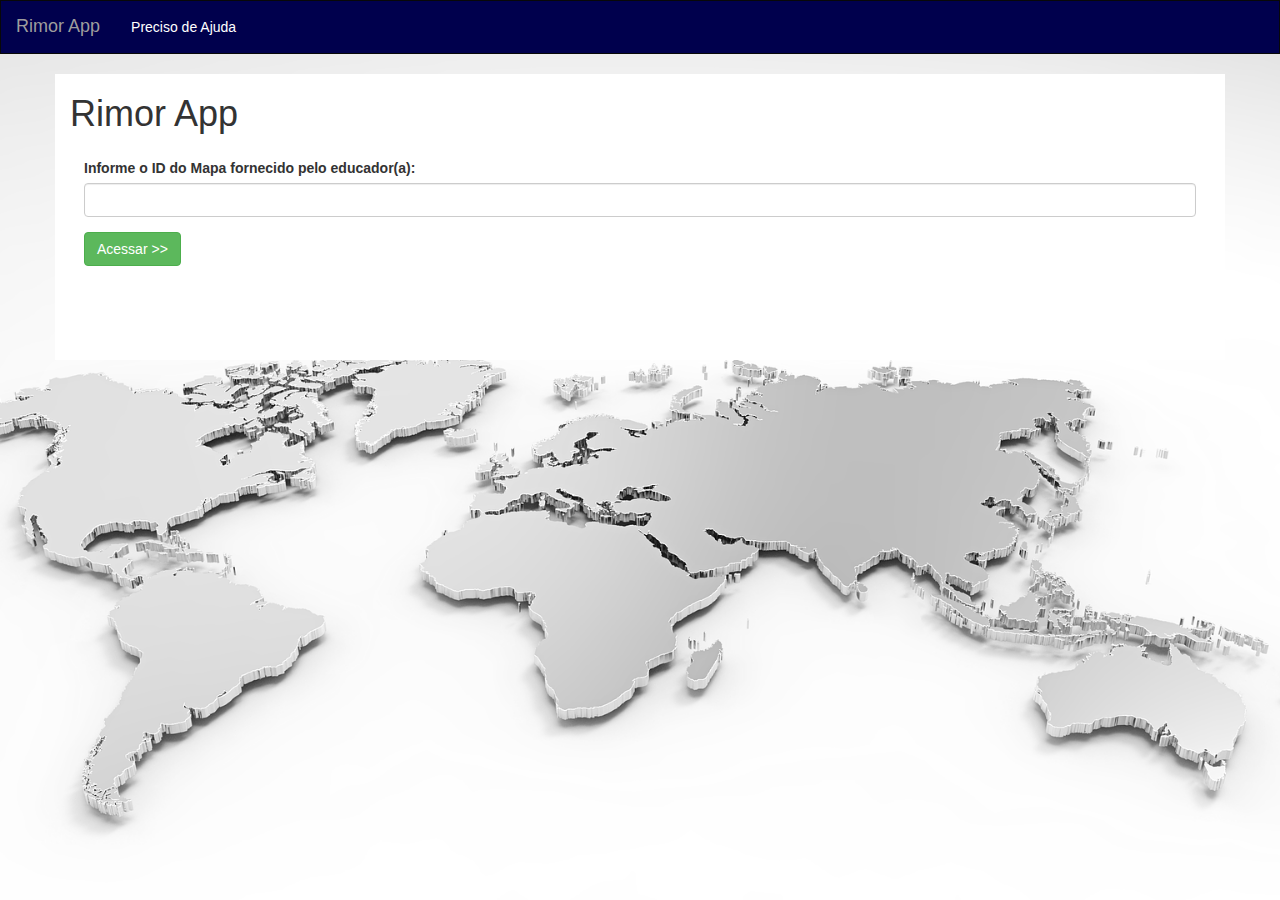
<file: src/frontend/jogador/index.html>
<!DOCTYPE html>
<html lang="pt-br">
	<head>
		<meta charset="utf-8" />
		<meta http-equiv="cache-control" content="no-cache" />
		<meta name="viewport" content="width=device-width, initial-scale=1, shrink-to-fit=no">
		<meta name="description" content="">
		<meta name="author" content="Fábio N. N. D.">
		<!-- Bootstrap e JQuery
		<link rel="stylesheet" href="../css/bootstrap.min.css">
		<script src="../js/jquery.min.js"></script>
		<script src="../js/bootstrap.min.js"></script>
		
		-->
		<link rel="stylesheet" href="https://maxcdn.bootstrapcdn.com/bootstrap/3.3.7/css/bootstrap.min.css">
		<script src="https://ajax.googleapis.com/ajax/libs/jquery/3.3.1/jquery.min.js"></script>
		<script src="https://maxcdn.bootstrapcdn.com/bootstrap/3.3.7/js/bootstrap.min.js"></script>
		<!-- Scripts e Estilos locais -->
		<link rel="stylesheet" href="../estilo/global.css" />
		<link rel="stylesheet" href="estilos/index.css" />
		<script src="../scriptsComuns/config.js"></script>
		<script src="../scriptsComuns/utilidades.js"></script>
        <script src="../scriptsComuns/Usuario.js"></script>
        <script src="../scriptsComuns/Jogador.js"></script>
        <script src="../scriptsComuns/Mapa.js"></script>
		<script src="scripts/index.js"></script>

		<title>Rimor App</title>
	</head>
	<body class="">
		<nav class="navbar navbar-inverse" style="background-color: #00004d;">
			<div class="container-fluid">
				<div class="navbar-header">
					<button type="button" class="navbar-toggle" data-toggle="collapse" data-target="#barra_nav_menu" style="background-color: #00004d;">
						<span class="icon-bar"></span>
						<span class="icon-bar"></span>
						<span class="icon-bar"></span>                        
					</button>
					<span class="navbar-brand">Rimor App</span>
				</div>
				<div class="collapse navbar-collapse" id="barra_nav_menu">
					<ul class="nav navbar-nav navbar">
						<li class="active"><a href="../ajuda/jogador.html" target="_blank" style="background-color: #00004D;" class="opcoes_menu">Preciso de Ajuda</a></li>
					</ul>
	
					<ul class="nav navbar-nav navbar-right">
						<li><a href="#" id="link_sair_menu">Sair</a></li>
					</ul>
				
				</div>
			</div>	
		</nav>
		
		<div class="container estilo1">
			<h1>Rimor App</h1>
			<form action="" id="frm_acesso_mapa">
                <div class="form-group">
                  <label for="frm_mapa">Informe o ID do Mapa fornecido pelo educador(a):</label>
                  <input type="text" class="form-control" id="frm_mapa" pattern="" title="Digite o Id do mapa" required maxlength="100" />
                </div>
                <button type="button" class="btn btn-success" id="btn_checar_mapa">Acessar &gt;&gt;</button>
			</form><br /><br />
			
            <form action="" id="frm_login_jogador">
                <div class="form-group">
                  <label for="frm_nome">Informe um apelido (Apenas letras e números):</label>
                  <input type="text" class="form-control" id="frm_nome" pattern="[A-z0-9]{1,20}" title="" required maxlength="30" />
                </div>
				<button type="button" class="btn btn-success" id="btn_checar_nome">Registrar &gt;&gt;</button>
				<button type="button" class="btn btn-link" id="link_sair">Sair</button>
            </form><br /><br />
            <div id="div_msg_usuario" style="display:none;">
                <p>Olá <span id="#span_nome"></span>, este é o seu <i>Rimor App</i>, seu explorardor de Mapas de lugares extaordinários.</p>
                <p>Em alguns instantes, lhe será aberto o mapa com lugares incríveis para você conhecer.</p>
                <br />

                    <h4>Instruções de jogo</h4>
                    <p>Na tela do painel são mostrados o mapa e acima dele um enigma.</p>
                    <p>A solução do enigma sempre refere-se a um lugar no mapa.</p>
                    <p>Marque o lugar do mapa indicado pela solução do enigma e depois cheque seu palpite.</p>
                    <p>Se acertar, lhe será mostrado o próximo enigma.</p>
                    <p>O primeiro jogador(a) que achar todos os lugares vence a partida.</p>
                    <p>Quando o eduacador(a) liberar o mapa, clique no botão que aparecerá abaixo para começar a jogar.</p>
                <button type="button" class="btn btn-success" id="btn_painel" style="display:none;">Ir para o meu painel.</button>
            </div>

			
        </div>
        

		
		<!-- Modal -->
		<div class="modal fade" id="modal_msg" role="dialog">
			<div class="modal-dialog">
				<!-- Conteúdo-->
				<div class="modal-content">
					<div class="modal-header">
						<button type="button" class="close" data-dismiss="modal">×</button>
						<h4 class="modal-title">Atenção</h4>
					</div>
					<div class="modal-body">
						<p id="msg_usuario"></p>
					</div>
					<div class="modal-footer">
						<button type="button" class="btn btn-default" data-dismiss="modal">OK</button>
					</div>
				</div>
			</div>
		</div>
	</body>
</html>
</file>
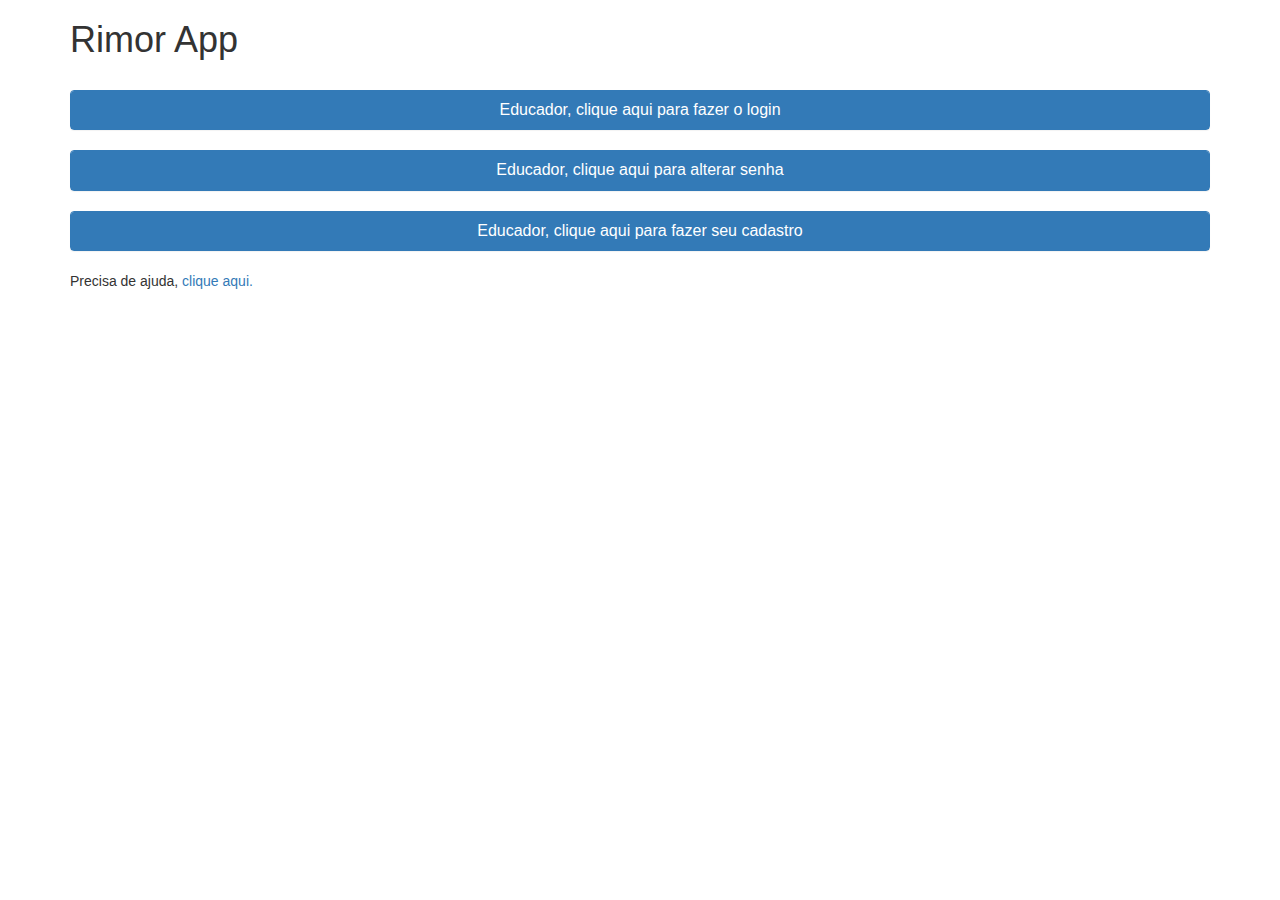
<file: src/frontend/professor/index.html>
﻿<!DOCTYPE html>
<html lang="pt-br">
	<head>
		<meta charset="utf-8" />
		<meta http-equiv="cache-control" content="no-cache" />
		<meta name="viewport" content="width=device-width, initial-scale=1, shrink-to-fit=no">
		<meta name="description" content="">
		<meta name="author" content="Fábio N. N. D.">
		<!-- Bootstrap e JQuery
		<link rel="stylesheet" href="../css/bootstrap.min.css">
		<script src="../js/jquery.min.js"></script>
		<script src="../js/bootstrap.min.js"></script>
		
		-->
		<link rel="stylesheet" href="https://maxcdn.bootstrapcdn.com/bootstrap/3.3.7/css/bootstrap.min.css">
		<script src="https://ajax.googleapis.com/ajax/libs/jquery/3.3.1/jquery.min.js"></script>
		<script src="https://maxcdn.bootstrapcdn.com/bootstrap/3.3.7/js/bootstrap.min.js"></script>
		<!-- Scripts e Estilos locais -->
		<link rel="stylesheet" href="estilo/index.css">
		<script src="../scriptsComuns/config.js"></script>
		<script src="../scriptsComuns/utilidades.js"></script>
		<script src="../scriptsComuns/Usuario.js"></script>
        <script src="../scriptsComuns/Educador.js"></script>
		<script src="script/index.js"></script>

		<title>Rimor App</title>
	</head>
	<body class="">
		
		<div class="container">
			<h1>Rimor App</h1>
			<br />
			<!-- Login -->
			<div class="panel panel-primary">
				<div class="panel-heading">
				  <h4 class="panel-title cabecalho-forms" id="h4_edu_login">
					Educador, clique aqui para fazer o login
				  </h4>
				</div>
				<div id="div_frm_edu_login" style="display: none;">
				  <div class="panel-body">
					<form action="" id="frm_login_edu">
						<div class="form-group">
						  <label for="frm_usuario">Usuário:</label>
						  <input type="text" class="form-control" id="frm_usuario" pattern="[A-z0-9]{1,20}" title="Digite seu usuário usando apenas caracteres alfanuméricos" required/>
						</div>
						<div class="form-group">
						  <label for="frm_senha">Senha:</label>
						  <input type="password" class="form-control" id="frm_senha" pattern="[\w\s]{1,20}" title="Digite sua senha usando apenas caracteres alfanuméricos" required/>
						</div>
						<button type="button" class="btn btn-success" id="btn_login">Entrar &gt;&gt;</button>
					</form> 

				  </div>
				</div>
			</div>
			<!-- Recupera Senha -->
			<div class="panel panel-primary">
				<div class="panel-heading">
				  <h4 class="panel-title cabecalho-forms" id="h4_edu_recup_senha">
					Educador, clique aqui para alterar senha
				  </h4>
				</div>
				<div id="div_frm_recup_senha" style="display: none;" >
				  	<div class="panel-body">
						<form action="" id="frm_recup_senha">
							<div class="form-group">
								<label for="frm_recup_senha_usuario">Usuário:</label>
								<input type="text" class="form-control" id="frm_recup_senha_usuario" pattern="[A-z0-9]{1,20}" title="Digite seu usuário usando apenas caracteres alfanuméricos" required/>
							</div>
							<button type="button" class="btn btn-success" id="btn_recup_senha_checa_usuario">Validar Usuário</button>
							<div id="div_cad_nova_senha" class="form-group">
								<label for="frm_recup_senha1">Nova Senha:</label>
								<input type="password" class="form-control" id="frm_recup_senha1" pattern="[\w\s]{1,20}" title="Digite sua senha usando apenas caracteres alfanuméricos" required/>
								<label for="frm_recup_senha2">Informe novamente a Senha:</label>
								<input type="password" class="form-control" id="frm_recup_senha2" pattern="[\w\s]{1,20}" title="Digite sua senha novamente usando apenas caracteres alfanuméricos" required/>
							</div>
							<button type="button" class="btn btn-success" id="btn_recup_cad_senha">Cadastrar Nova Senha</button>
						</form> 
					</div>
				</div>
			</div>
			<!-- Cadastro -->
			<div class="panel panel-primary">
				<div class="panel-heading">
				  <h4 class="panel-title cabecalho-forms" id="h4_edu_cad">
					Educador, clique aqui para fazer seu cadastro
				  </h4>
				</div>
				<div id="div_frm_cad" style="display: none;" >
				  	<div class="panel-body">
						<form action="" id="frm_edu_cad">
							<div class="form-group">
								<label for="frm_cad_edu_nome">Nome Completo:</label>
								<input type="text" class="form-control" id="frm_cad_edu_nome" title="Digite seu nome completo" required min="5" max="100" />
							</div>
							<div class="form-group">
								<label for="frm_cad_edu_email">E-mail:</label>
								<input type="email" class="form-control" id="frm_cad_edu_email" pattern="^[a-z]+[a-z0-9\._\-]+[a-z0-9]{1,}@[a-z0-9\.\-]+\.[a-z]{2,}$" title="Digite seu endereço de e-mail" required max="100" />
							</div>
							<div class="form-group">
							  <label for="frm_cad_edu_usuario">Usuário:</label>
							  <input type="text" class="form-control" id="frm_cad_edu_usuario" pattern="[A-z0-9]{1,20}" title="Digite seu usuário usando apenas caracteres alfanuméricos" required/>
							</div>
							<div class="form-group">
							  <label for="frm_cad_edu_senha1">Senha:</label>
							  <input type="password" class="form-control" id="frm_cad_edu_senha1" pattern="[\w\s]{1,20}" title="Digite sua senha" required/>
							</div>
							<div class="form-group">
								<label for="frm_cad_edu_senha2">Confirme a senha:</label>
								<input type="password" class="form-control" id="frm_cad_edu_senha2" pattern="[\w\s]{1,20}" title="Confirme sua senha" required/>
							</div>
							<div class="form-group">
								<label for="frm_cad_edu_txt_termo">Termo de Responsabiliddade de Uso:</label>
															<textarea class="form-control" readonly id="frm_cad_edu_txt_termo">
TERMO DE RESPONSABILIDADE DE USO
	
O Senhor(a), por meio deste documento declara se responsabilizar pelo uso do Software Rimor obedecendo as seguintes condições:
	
- Uso do software para finalidades exclusivamente educacionais;
	
- Usar o software conforme a legislação nacional vigente,
	
Ainda o senhor(a) isenta o autor de quaisquer prejuízos decorridos do uso indevido do software.

Política de Privacidade

As informações pessoais informadas são guardadas apenas para fins de cadastro. Elas não serão para outras finalidades.

Nota:

Essas informações poderão ser compartilhadas com órgãos governamentais se houver determinação judicial.

O SOFTWARE É FORNECIDO "TAL COMO ESTÁ", SEM GARANTIA DE QUALQUER TIPO, EXPRESSA OU IMPLÍCITA, INCLUINDO, MAS NÃO SE LIMITANDO A GARANTIAS DE COMERCIALIZAÇÃO, ADEQUAÇÃO A UMA FINALIDADE ESPECÍFICA E NÃO INFRAÇÃO. EM NENHUM CASO OS AUTORES OU TITULARES DOS DIREITOS AUTORAIS RESPONSABILIZARÃO POR QUAISQUER RECLAMAÇÕES, DANOS OU OUTRA RESPONSABILIDADE, SEJA EM AÇÃO DE CONTRATO, OU OUTRA FORMA, DECORRENTE DE, FORA DE OU EM CONEXÃO COM O SOFTWARE OU O USO DE OUTROS PROGRAMAS.
															</textarea><br />
															<div class="checkbox">
																<label for="frm_cad_edu_aceita_termo">
																	<input type="checkbox"  id="frm_cad_edu_aceita_termo" title="Para se cadastar, é necessário aceitar o termo de responsabilidade" required name="frm_aceita_termo" />
																	Aceito o Termo de Responsabiliddade de Uso.
																</label>
															</div>
															
								
							</div>
							<button type="button" class="btn btn-success" id="btn_cad_edu">Cadastrar &gt;&gt;</button>
						</form> 
					</div>
				</div>
			</div>

			<div>Precisa de ajuda, <a href="../ajuda/professor.html" target="_blank">clique aqui.</a></div>
		</div>
		
		<!-- Modal -->
		<div class="modal fade" id="modal_msg" role="dialog">
			<div class="modal-dialog">
				<!-- Conteúdo-->
				<div class="modal-content">
					<div class="modal-header">
						<button type="button" class="close" data-dismiss="modal">×</button>
						<h4 class="modal-title">Atenção</h4>
					</div>
					<div class="modal-body">
						<p id="msg_usuario"></p>
					</div>
					<div class="modal-footer">
						<button type="button" class="btn btn-default" data-dismiss="modal">OK</button>
					</div>
				</div>
			</div>
		</div>
	</body>
</html>
</file>
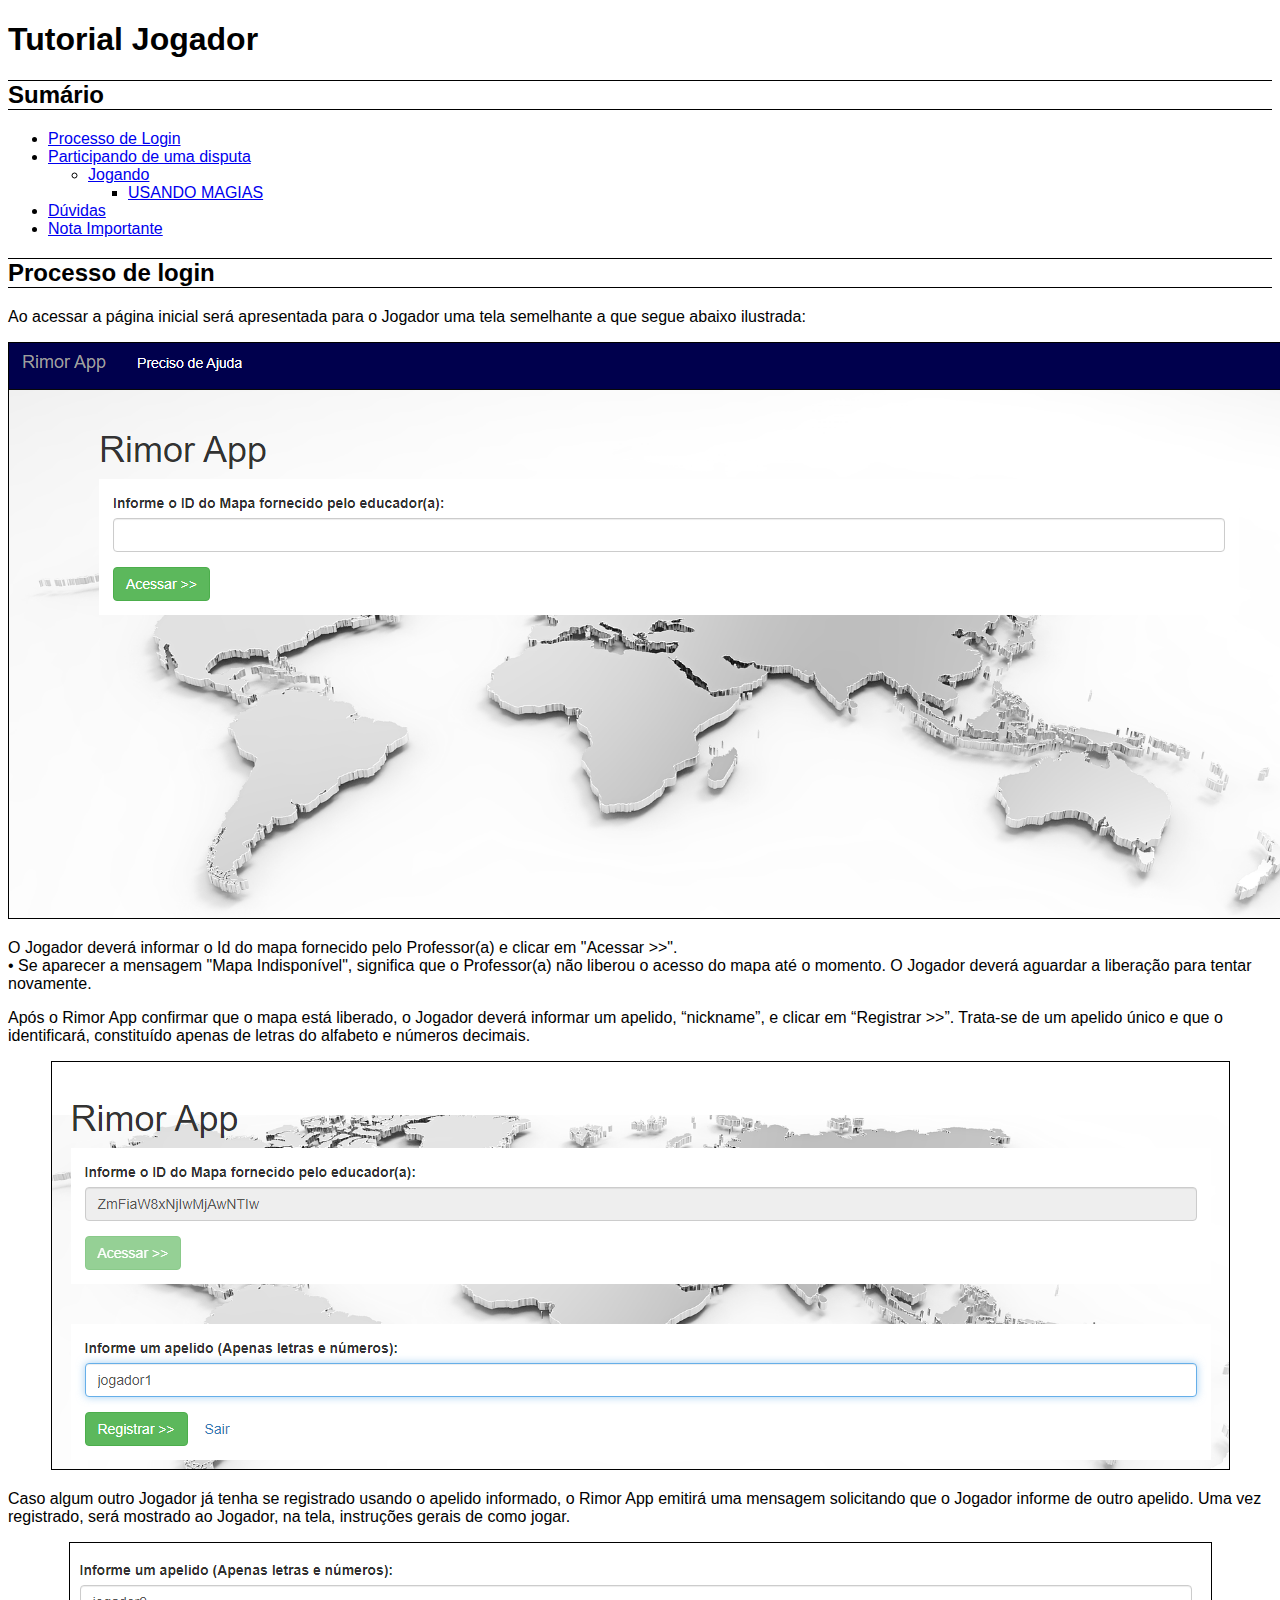
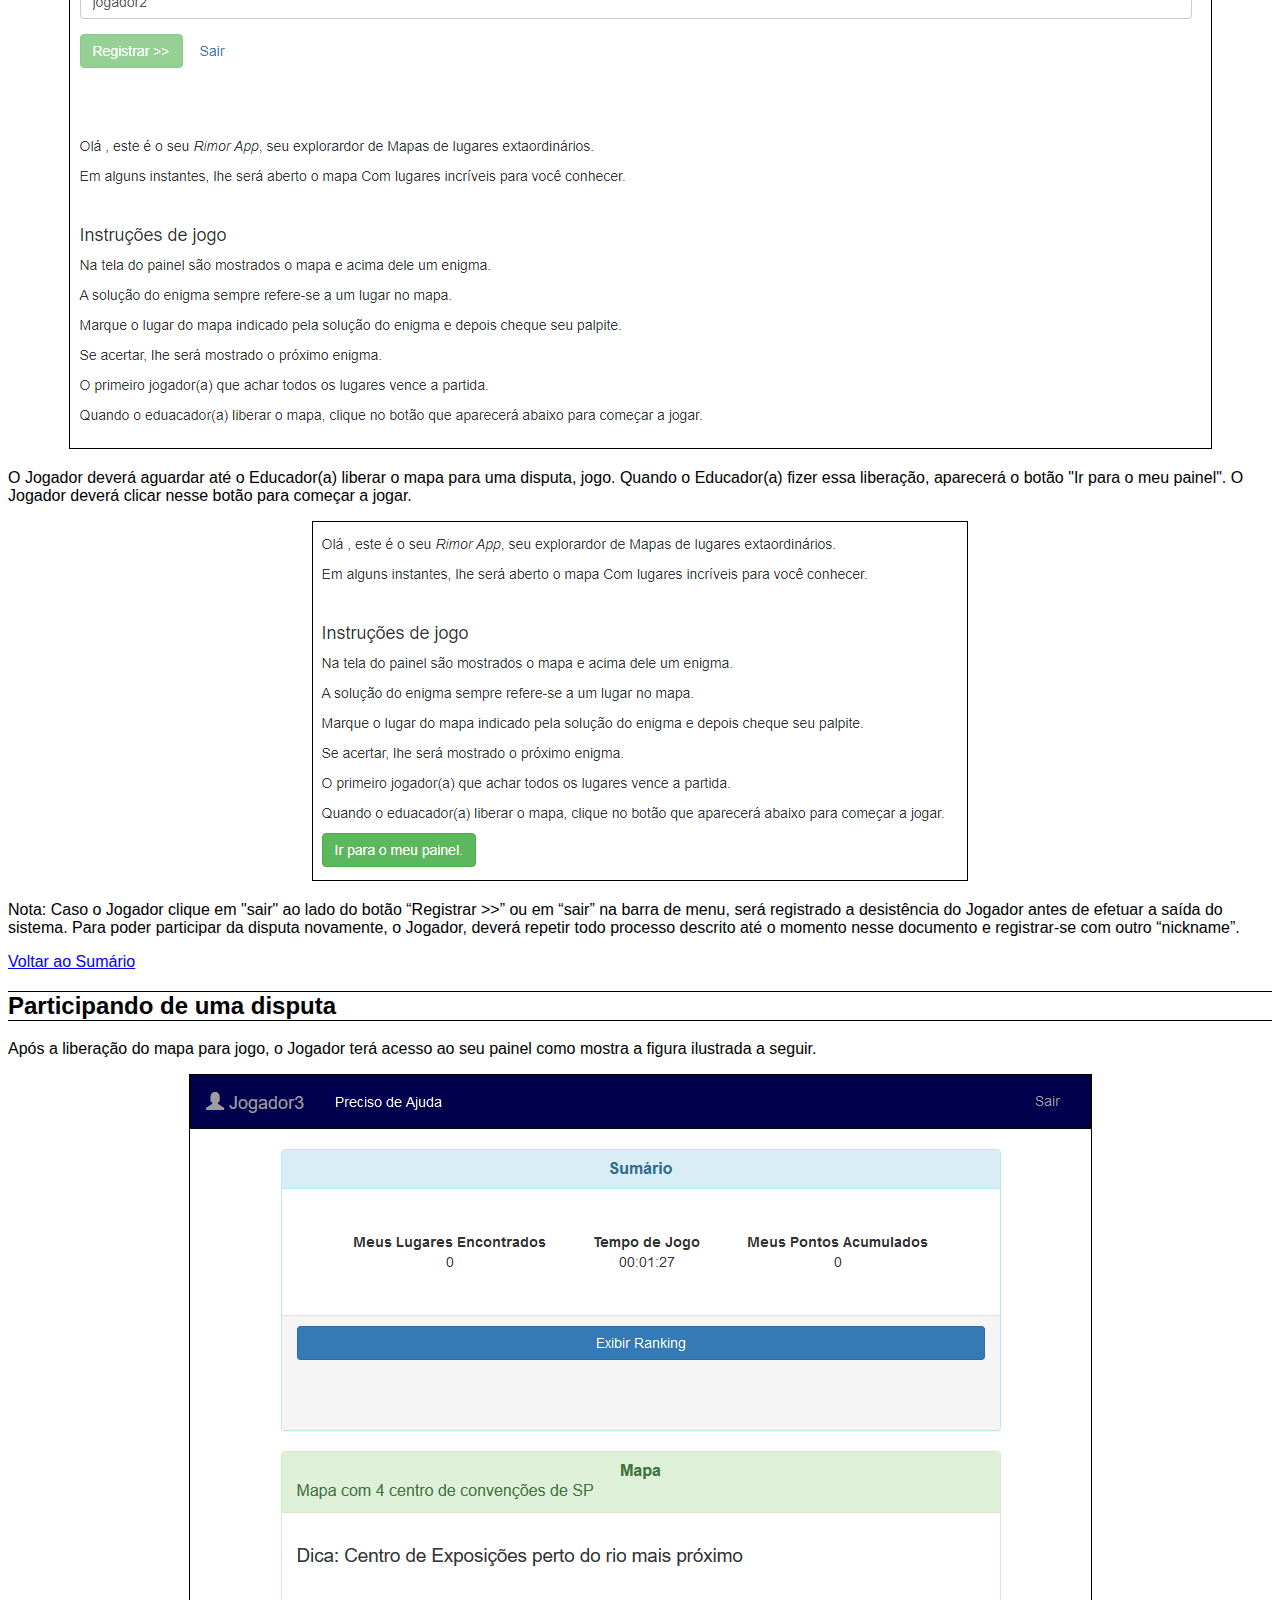
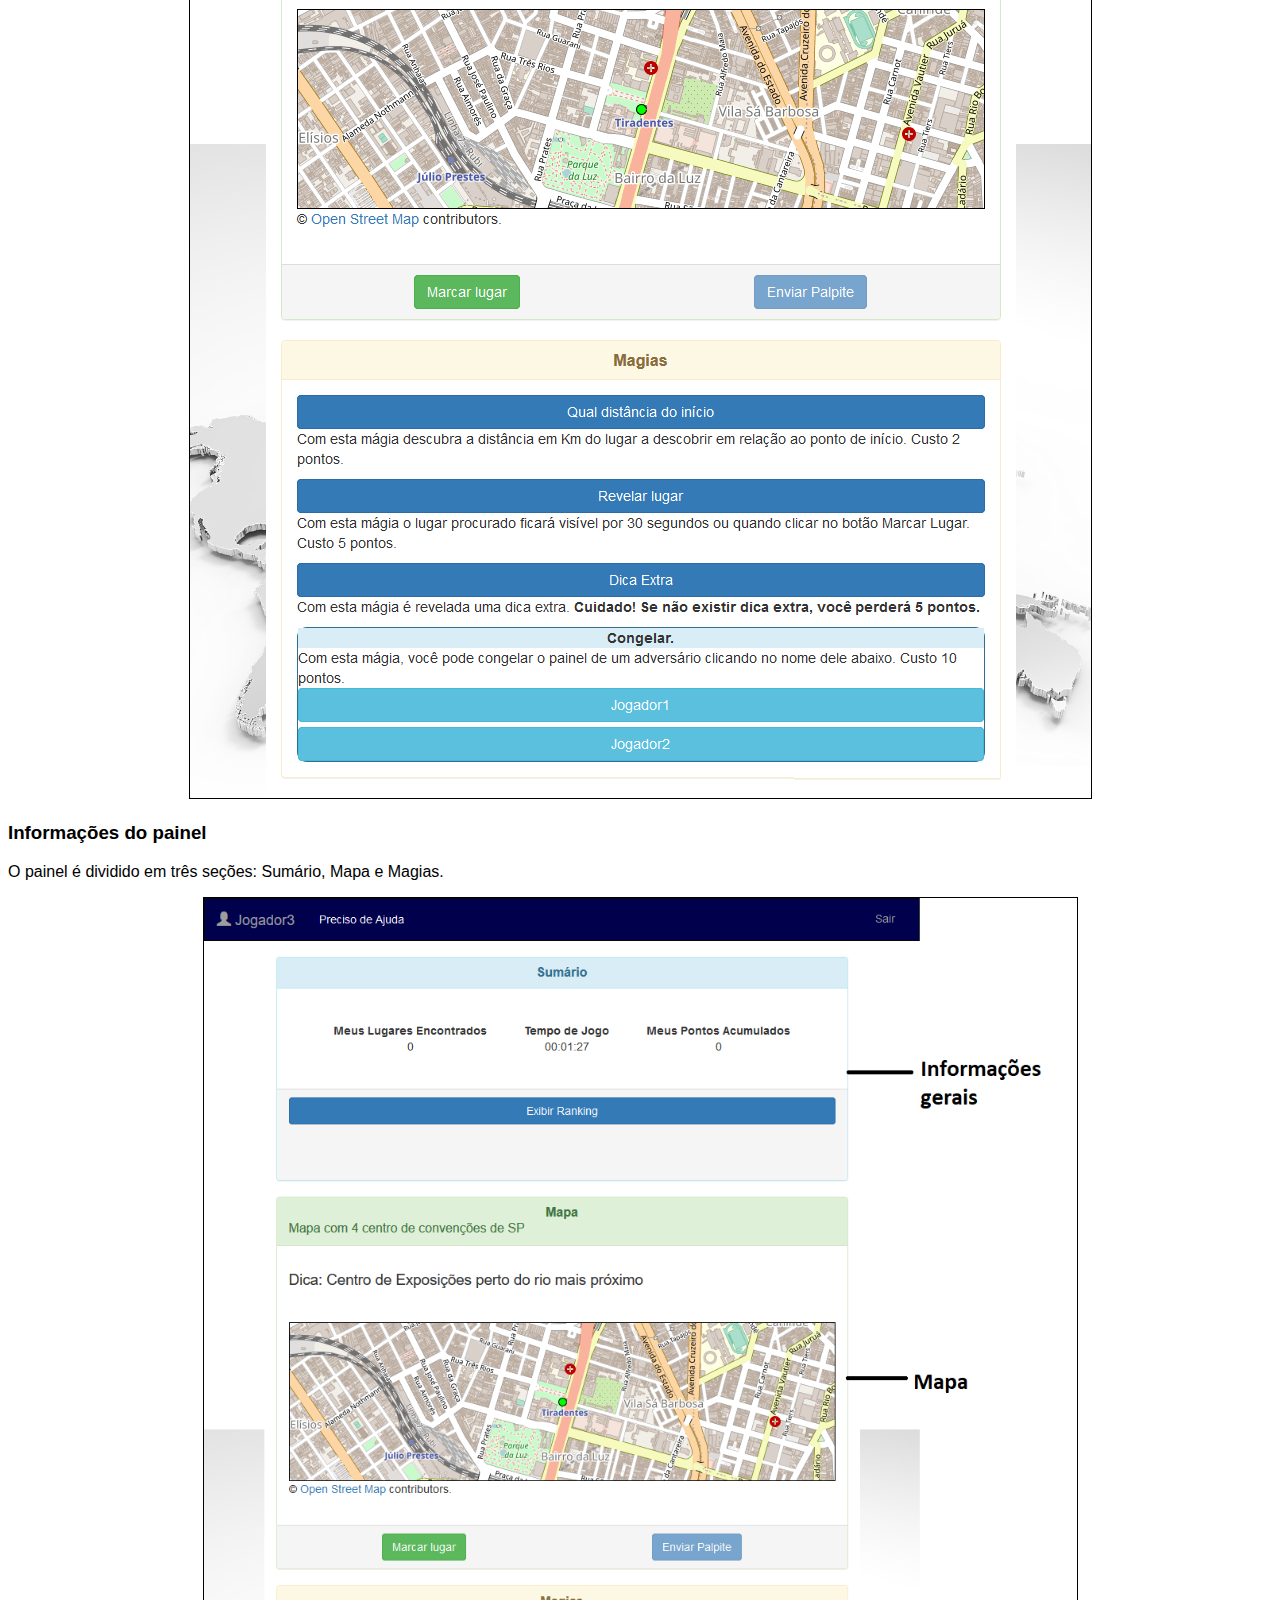
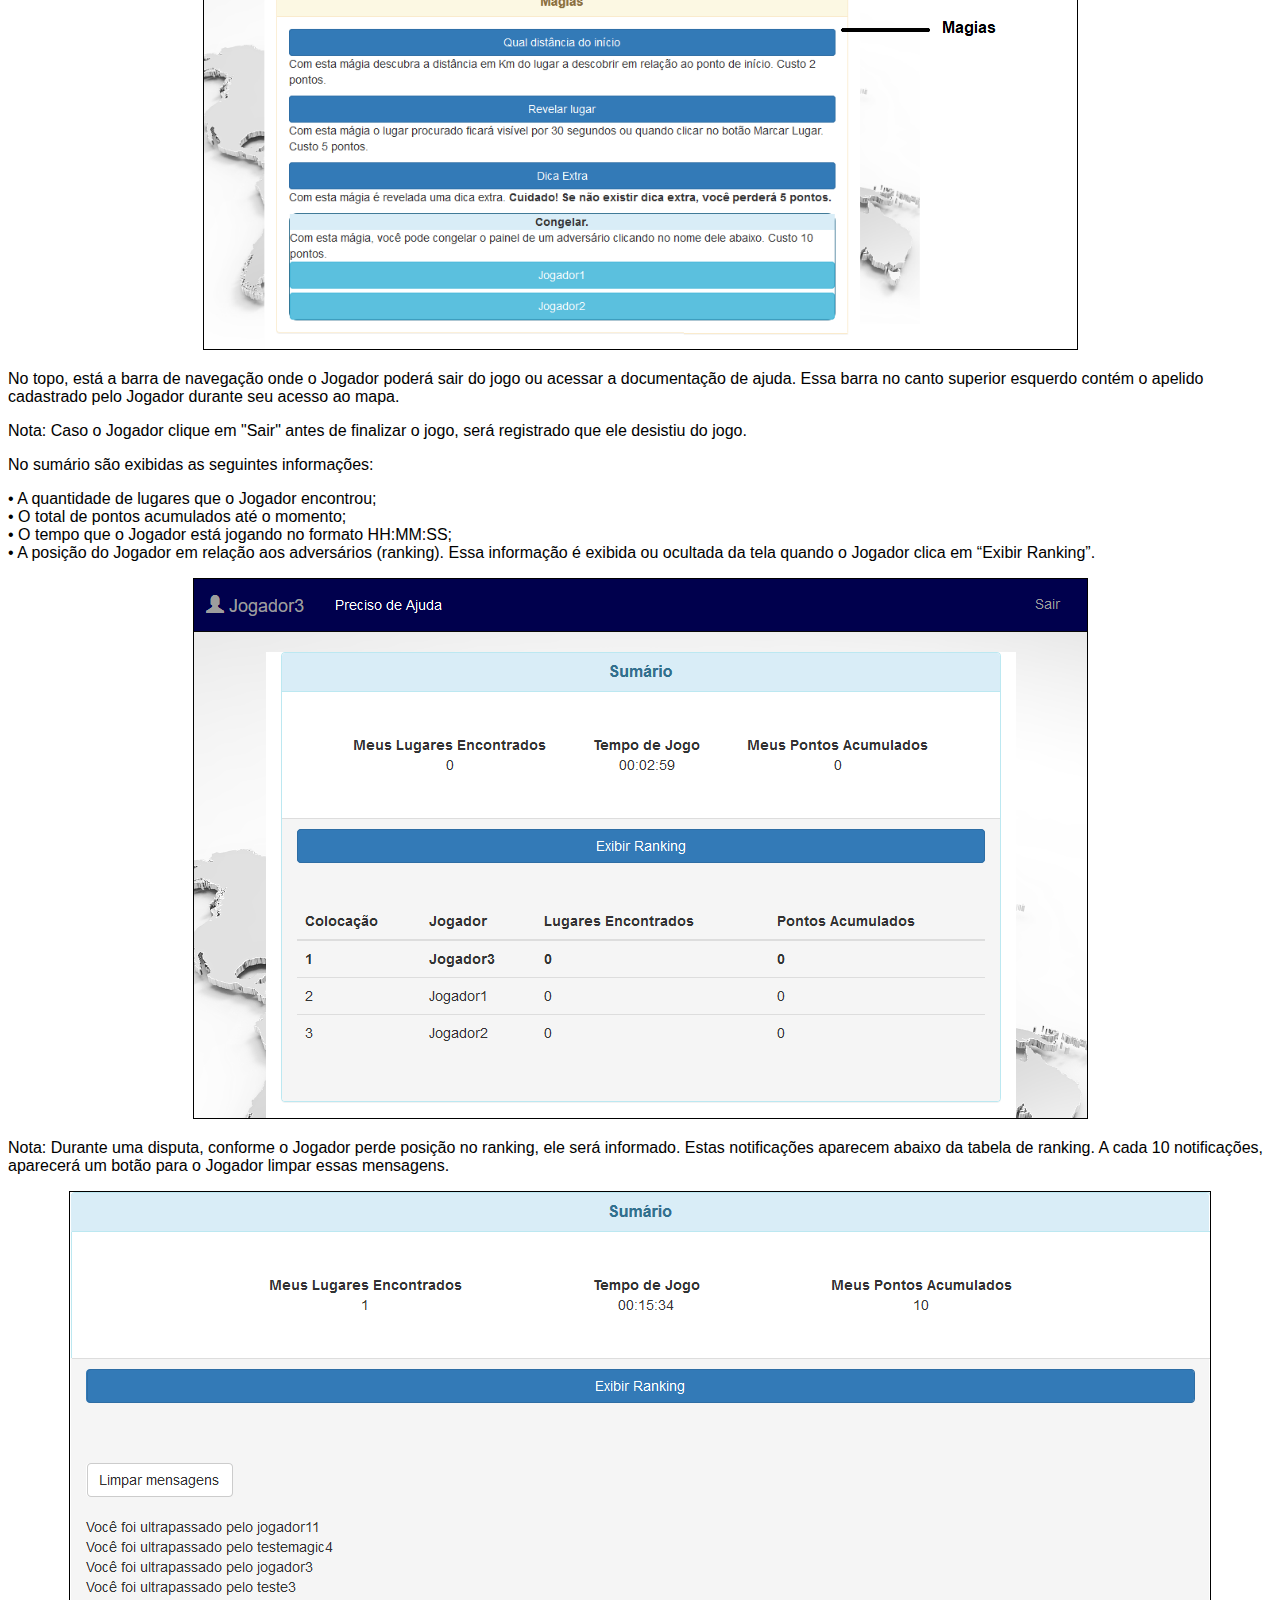
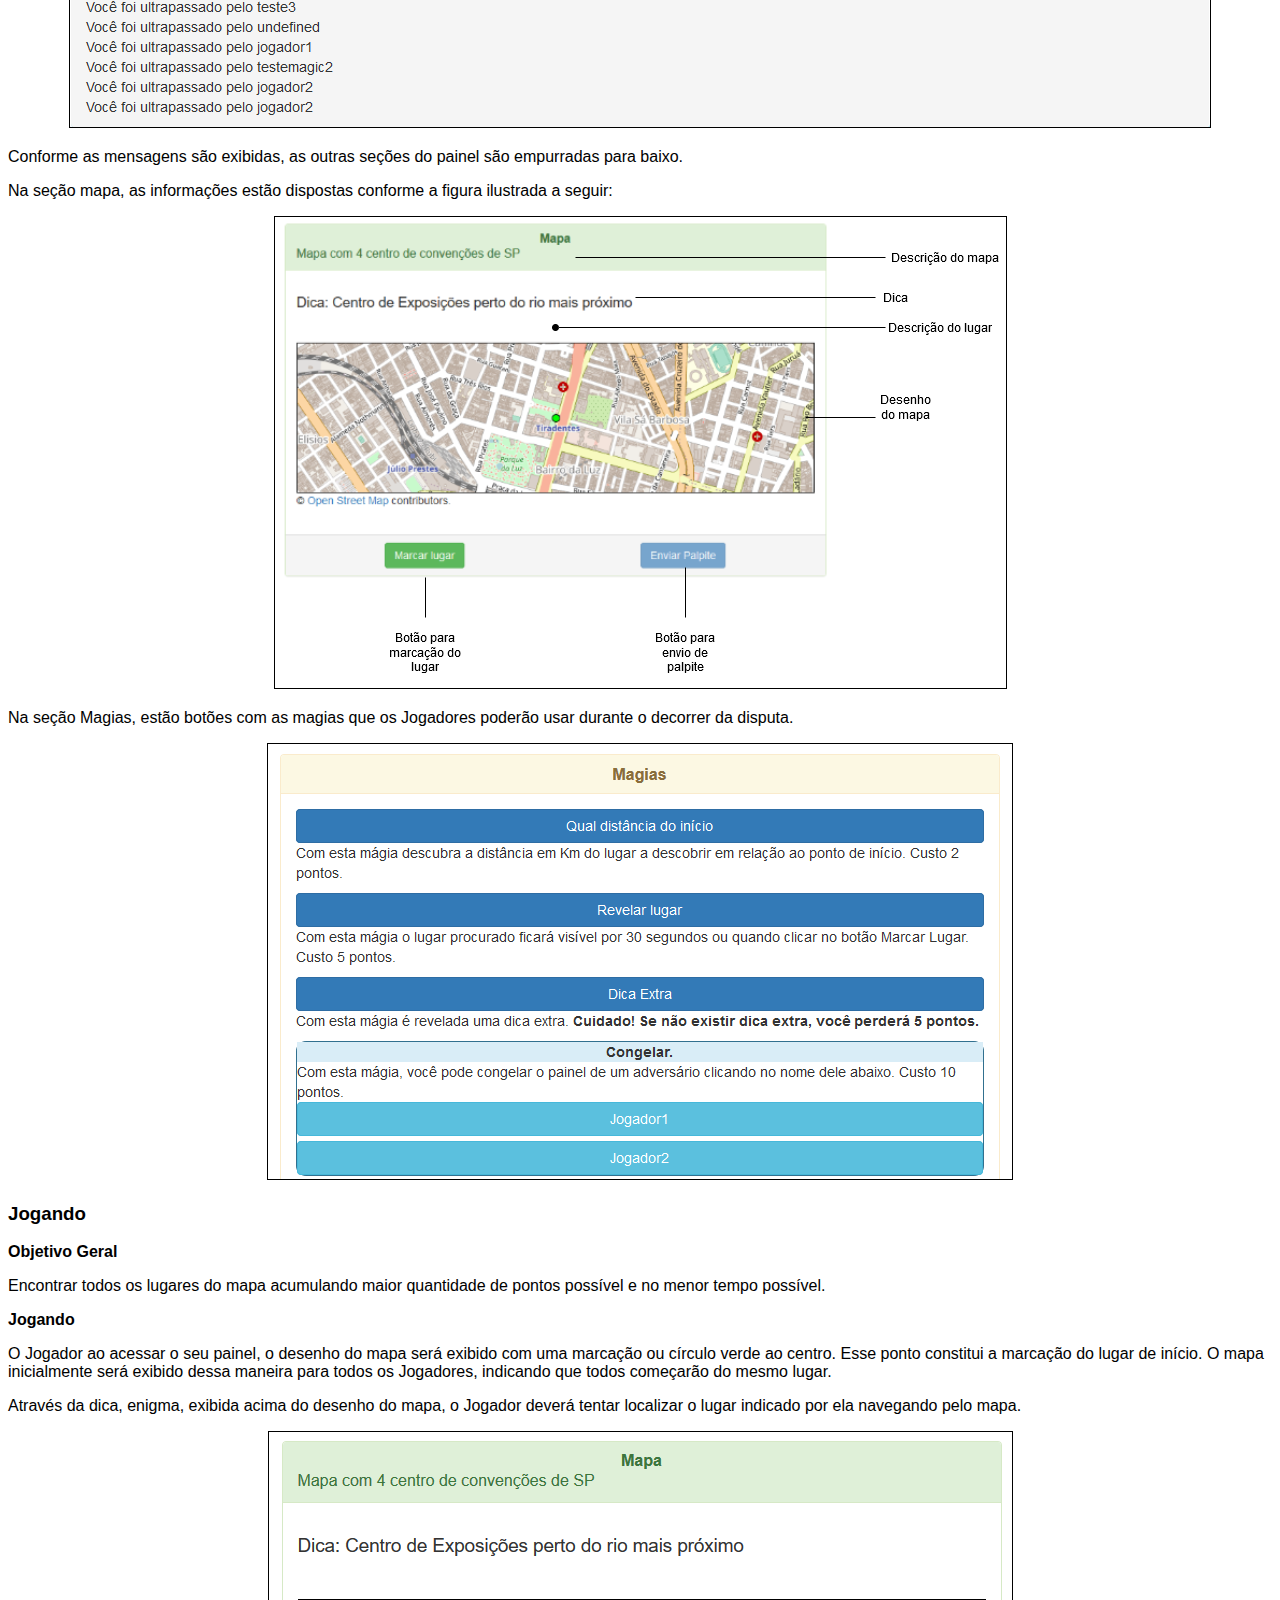
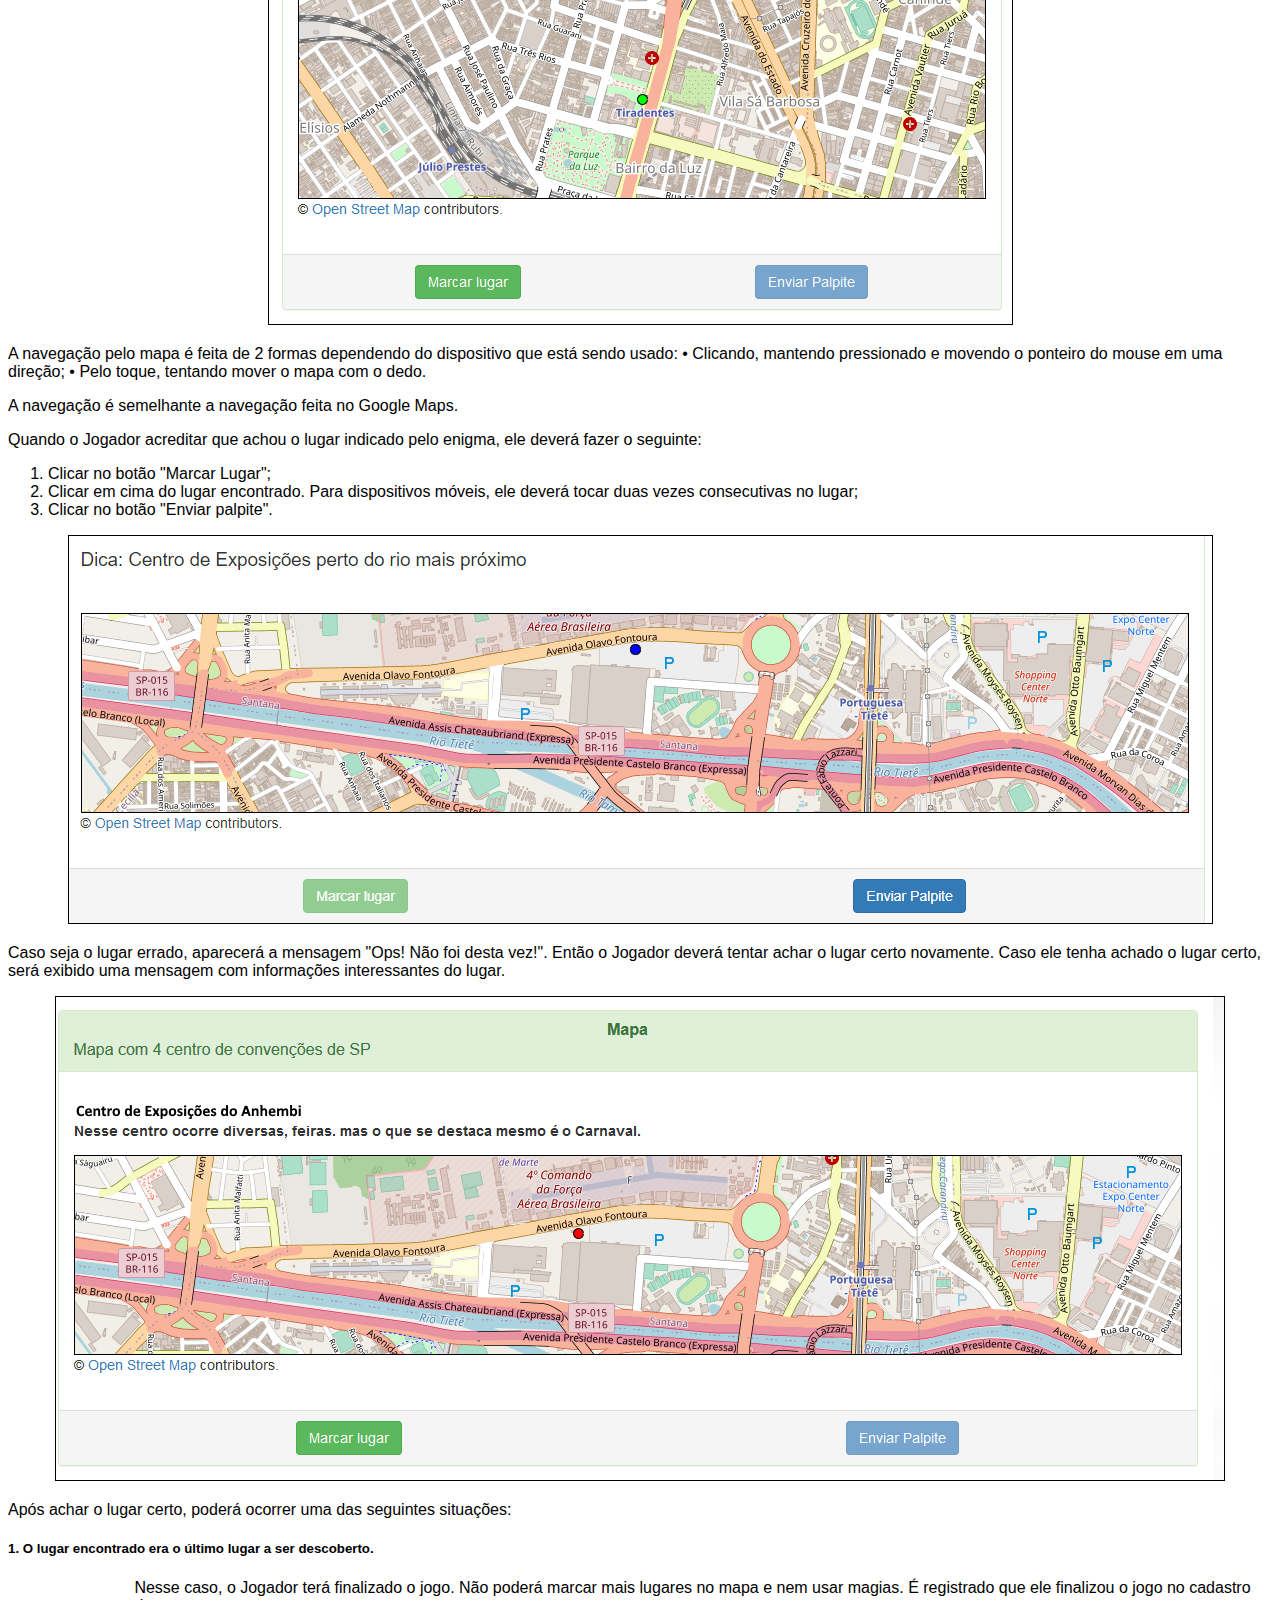
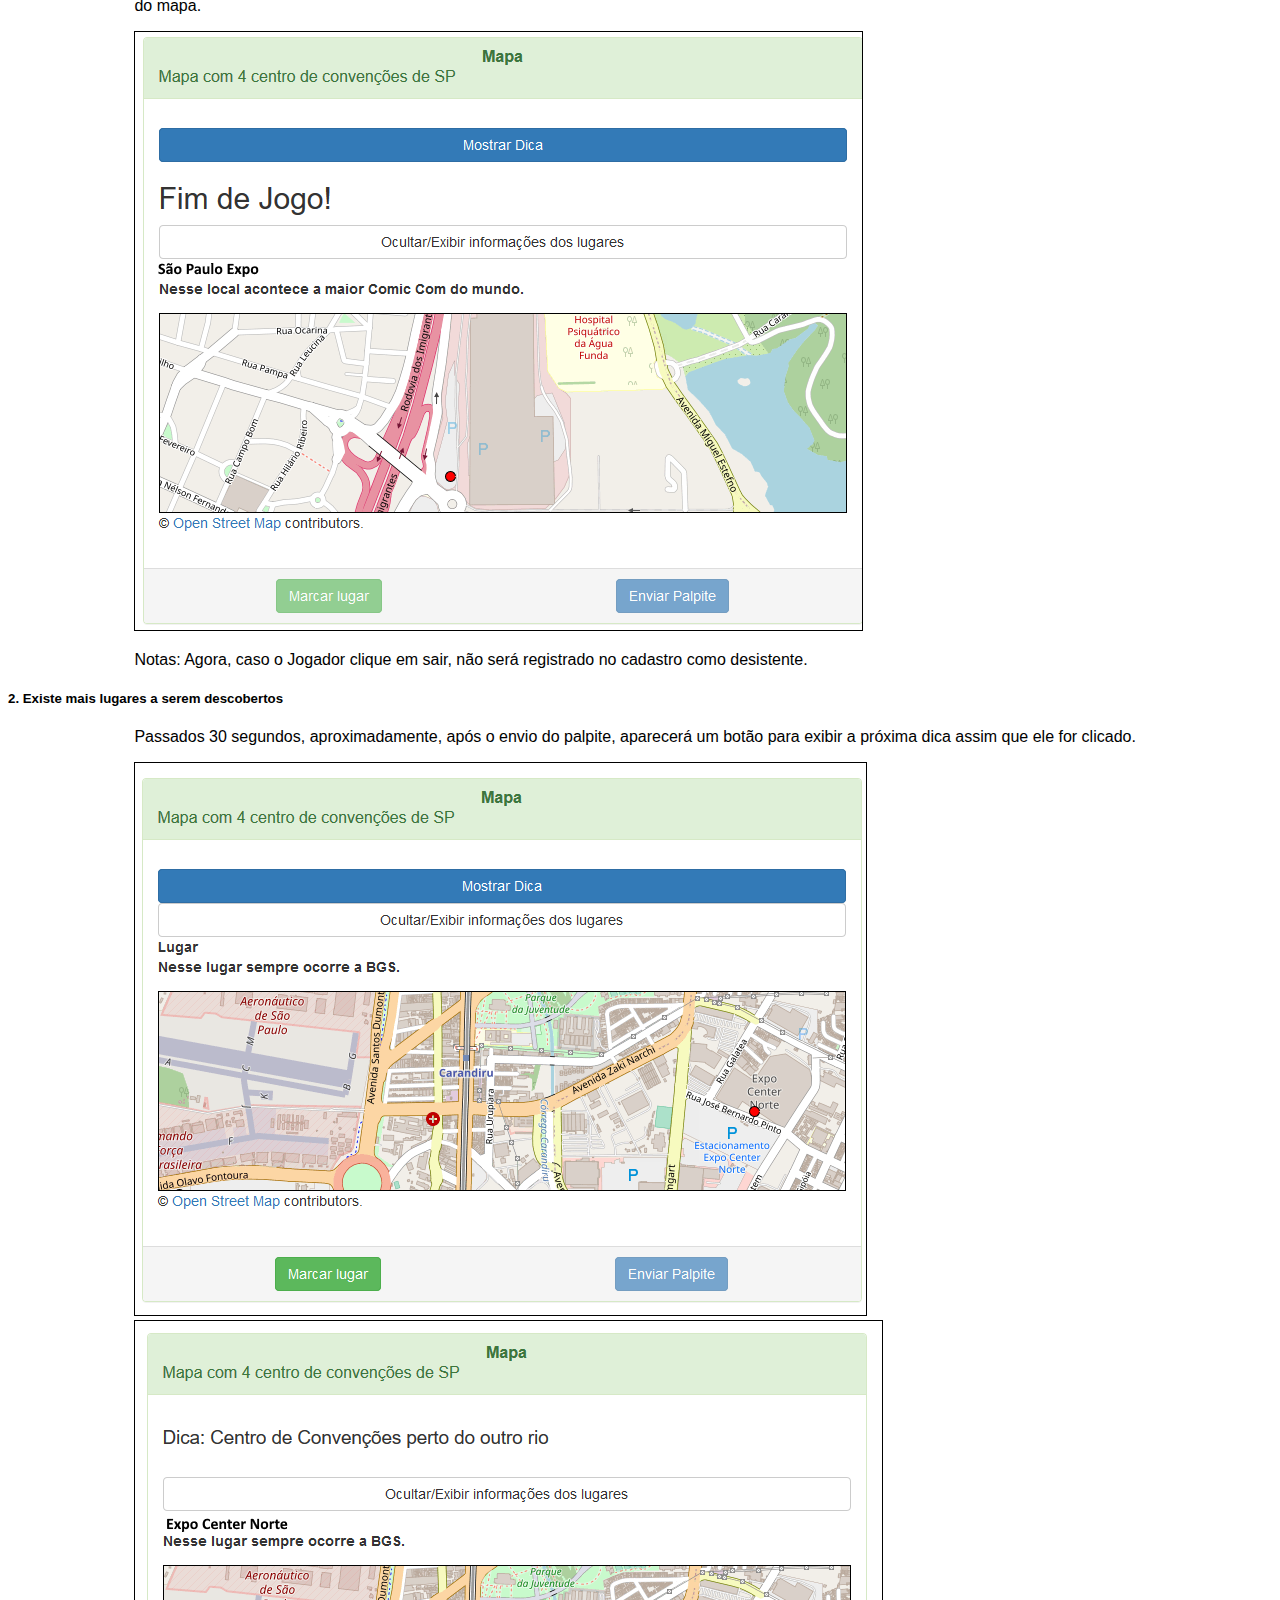
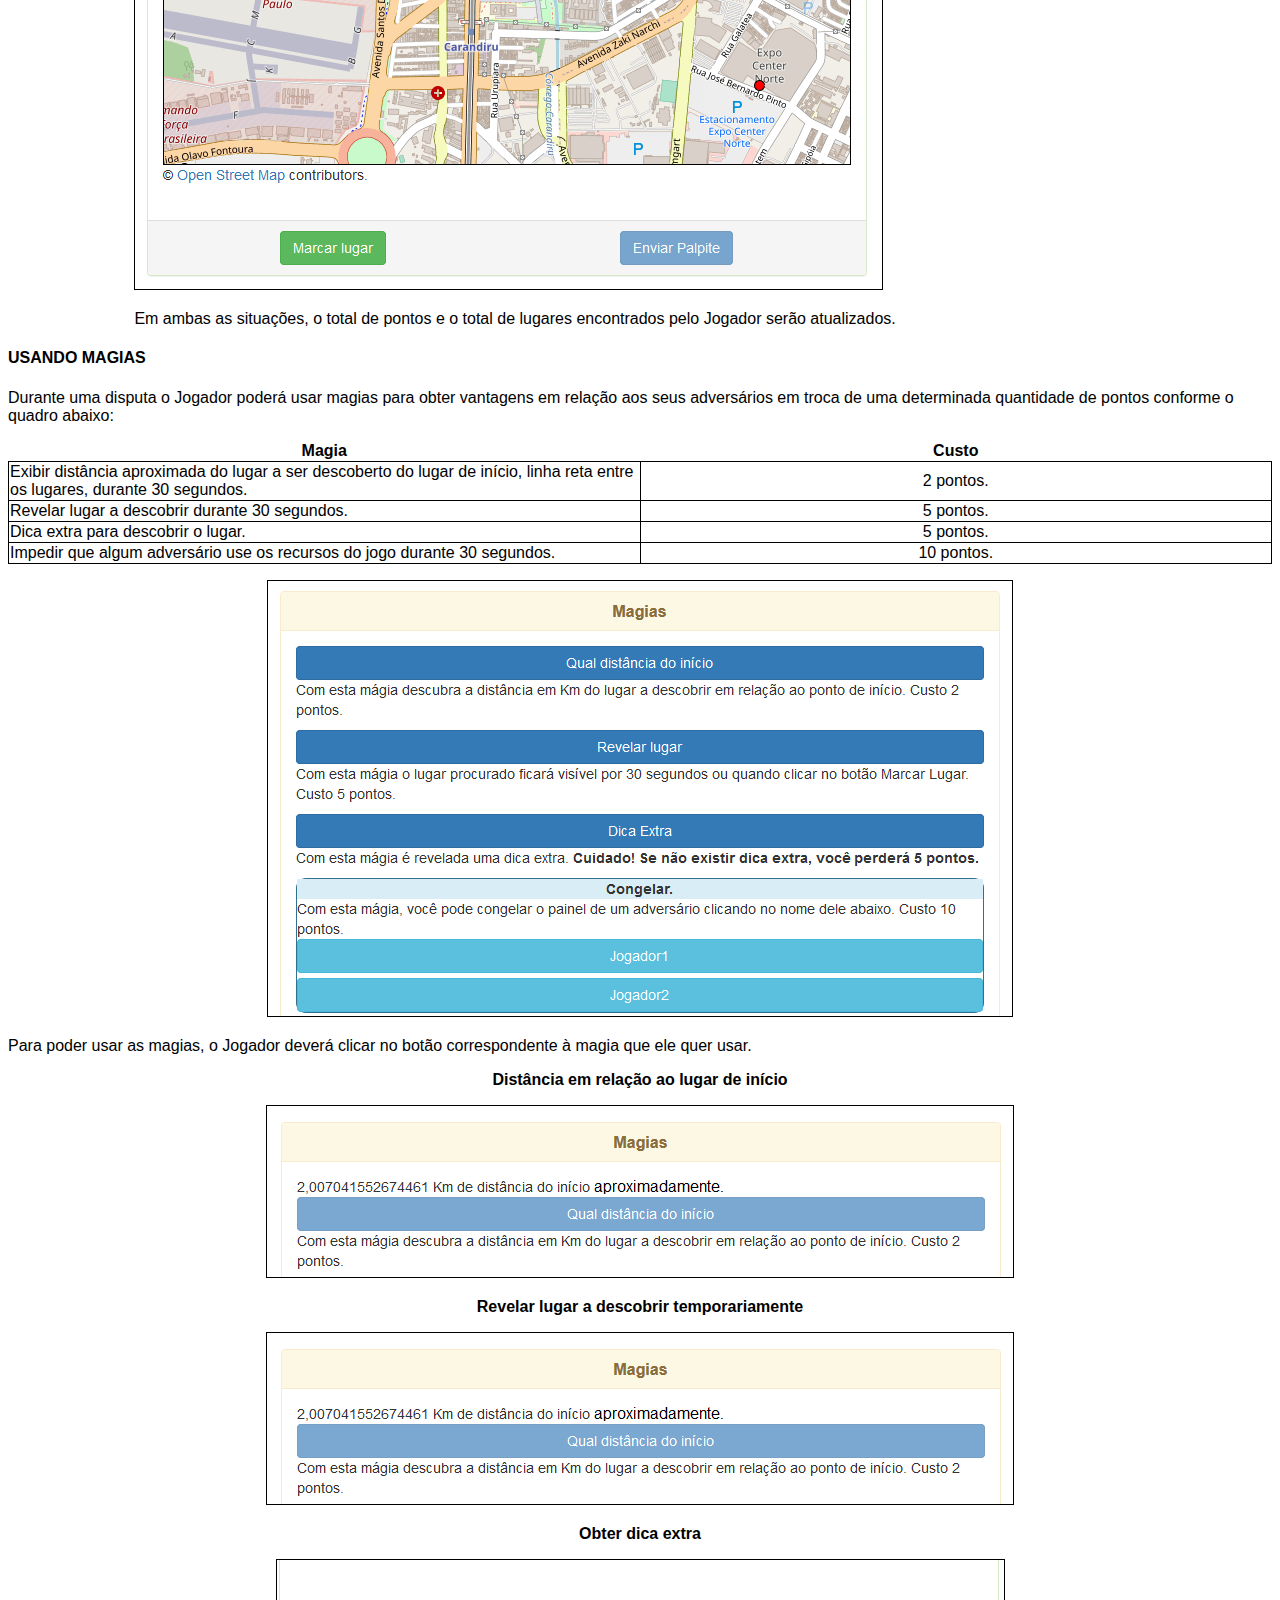
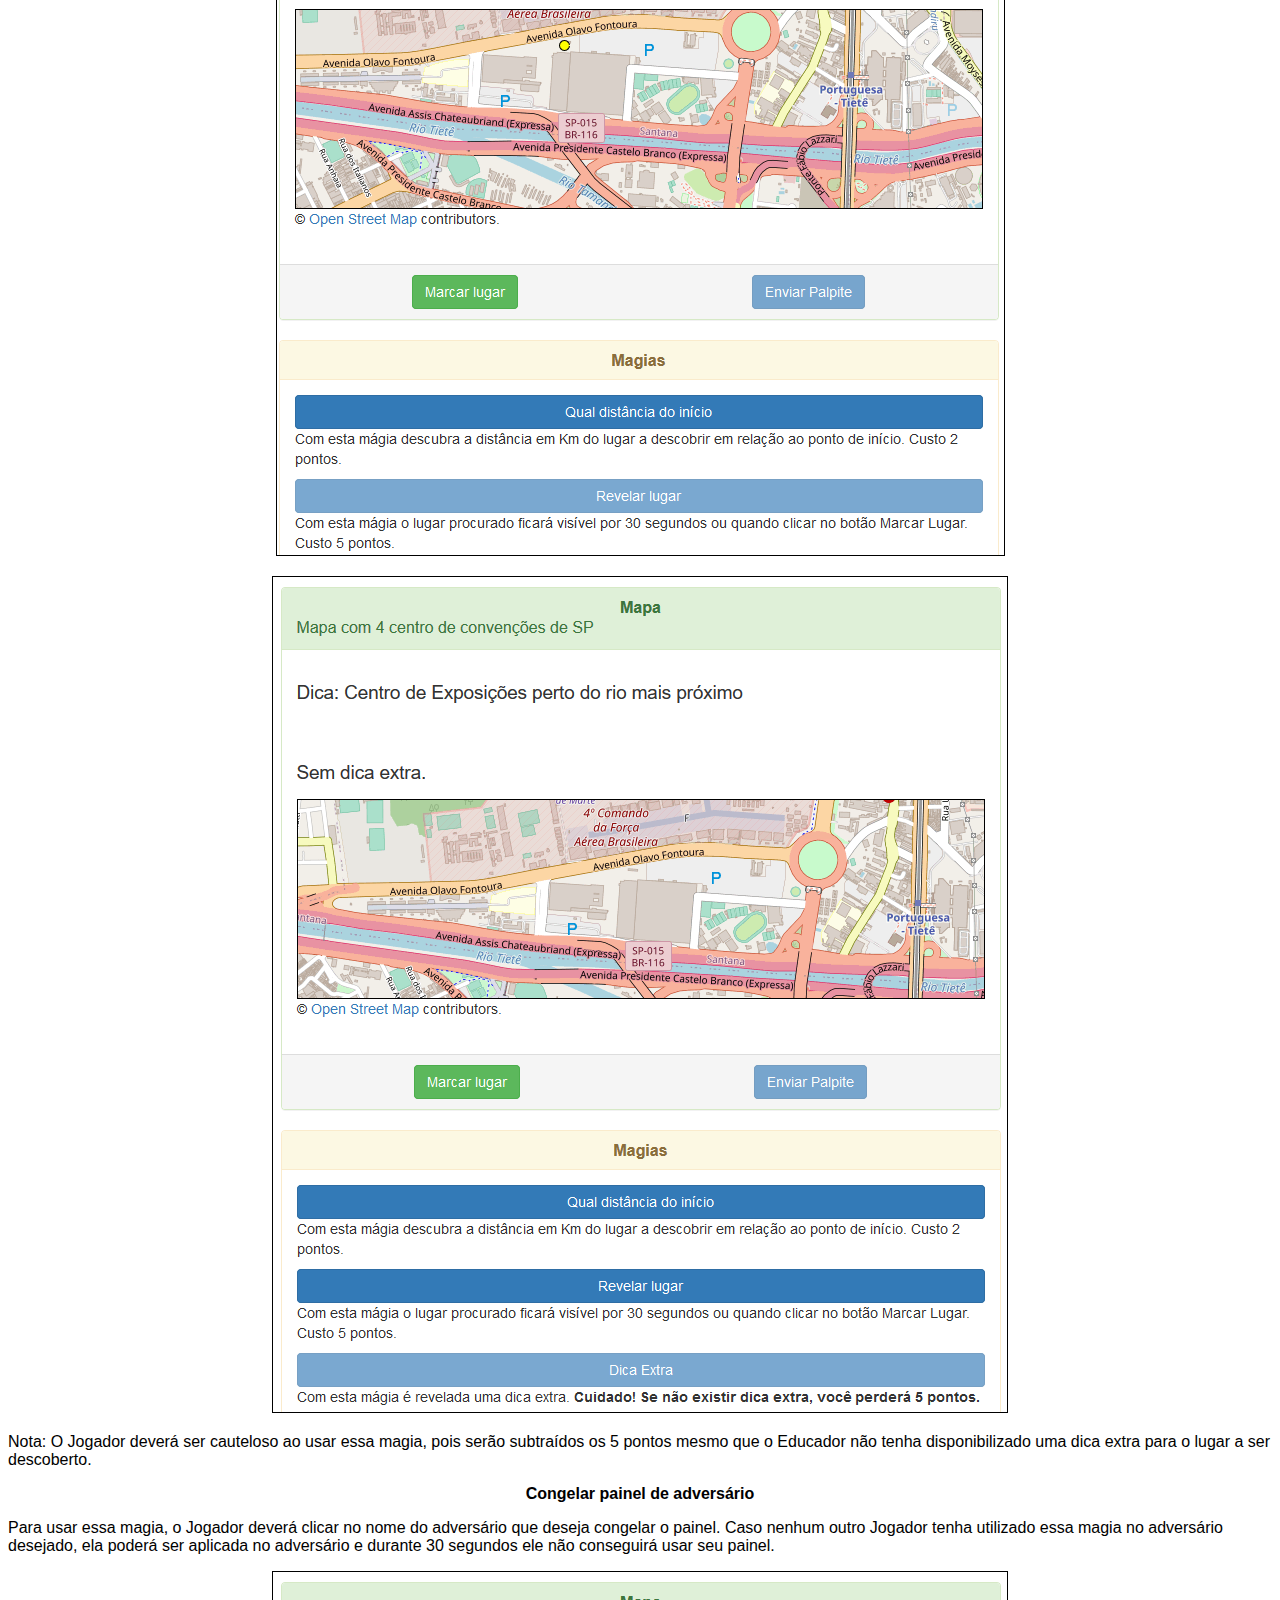
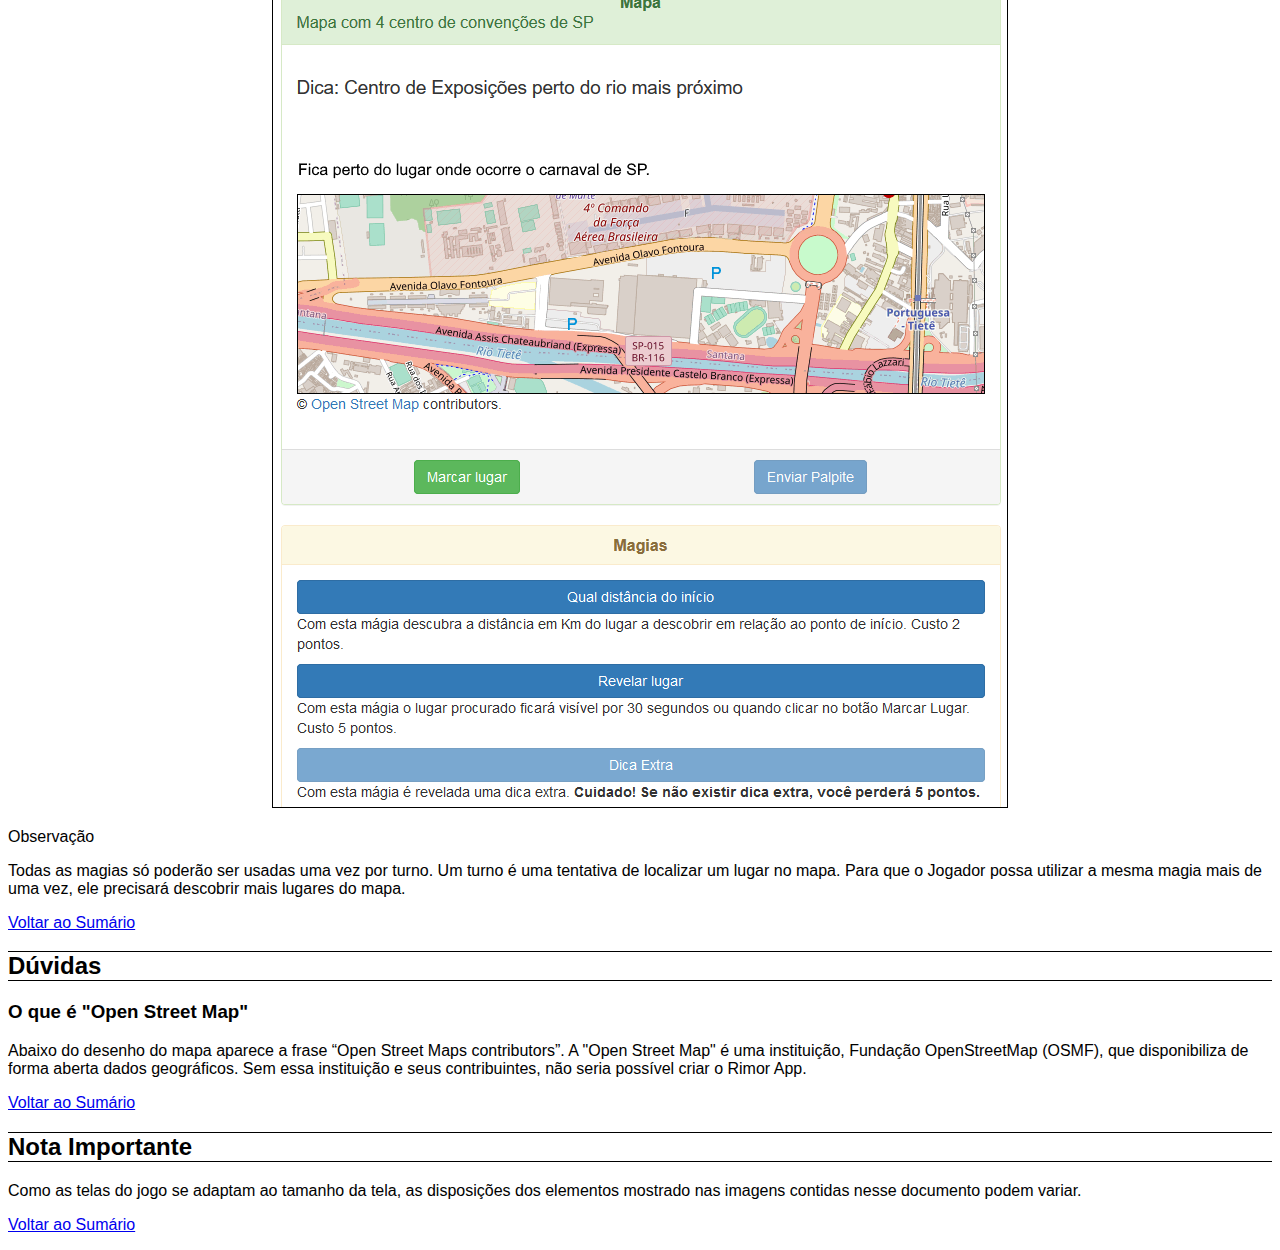
<file: src/frontend/ajuda/jogador.html>
<!DOCTYPE html>
<html>
<head>
<title>Tutorial Jogador(a)</title>
<meta http-equiv="Content-type" content="text/html;charset=UTF-8">
<style type="text/css">

	h2 {
		page-break-before: always;
        border-color: black;
        border-style: solid;
        border-width: 1px 0 1px 0;
	}
	
	img {
		border: 1px solid black;
	}
	
	#entendendo-meu-painel, #jogando {
		font-weight:bold;
	}
	
	.recuo1 {
		padding-left: 10%;
	}
	
	body {
		font-family: Arial;
		font-size: 12pt;
	}

    table {
        border-collapse: collapse;
        width:100%;
    }

    td {
        border: 1px solid black;
        width:50%;
    }

    .estilo_img {
        text-align: center;
    }

    .estilo1 {
        text-align: center;
    }

    .celula-estilo1 {
        text-align:center;
    }
	
</style>
	
</head>
<body>
<h1 id="ajuda-jogador">Tutorial Jogador</h1>
<h2 id="sumario">Sumário</h2>
<ul>
<li><a href="#login">Processo de Login</a></li>
<li><a href="#jogo">Participando de uma disputa</a>
<ul>
<li><a href="#jogando">Jogando</a>
<ul>
<li><a href="#magias">USANDO MAGIAS</a></li>
</ul>
</li>
</ul>
</li>
<li><a href="#duvidas">Dúvidas</a></li>
<li><a href="#nota-importante">Nota Importante</a></li>
</ul>
<h2 id="login">Processo de login</h2>
<p>Ao acessar a página inicial será apresentada para o Jogador uma tela semelhante a que segue abaixo ilustrada:</p>
<p class="estilo_img"><img src="img-jog/img01.png" alt="Tela de Login"></p>
<p>O Jogador deverá informar o Id do mapa fornecido pelo Professor(a) e clicar em &quot;Acessar &gt;&gt;&quot;.<br>
•	Se aparecer a mensagem &quot;Mapa Indisponível&quot;, significa que o Professor(a) não liberou o acesso do mapa até o momento. O Jogador deverá aguardar a liberação para tentar novamente.</p>
<p>Após o Rimor App confirmar que o mapa está liberado, o Jogador deverá informar um apelido, “nickname”, e clicar em “Registrar &gt;&gt;”. Trata-se de um apelido único e que o identificará, constituído apenas de letras do alfabeto e números decimais.</p>
<p class="estilo_img"><img src="img-jog/img02.png" alt="Tela de Login"></p>
<p>Caso algum outro Jogador já tenha se registrado usando o apelido informado, o Rimor App emitirá uma mensagem solicitando que o Jogador informe de outro apelido. Uma vez registrado, será mostrado ao Jogador, na tela, instruções gerais de como jogar.</p>
<p class="estilo_img"><img src="img-jog/img03.png" alt="Tela de Login"></p>
<p>O Jogador deverá aguardar até o Educador(a) liberar o mapa para uma disputa, jogo. Quando o Educador(a) fizer essa liberação, aparecerá o botão &quot;Ir para o meu painel&quot;. O Jogador deverá clicar nesse botão para começar a jogar.</p>
<p class="estilo_img"><img src="img-jog/img04.png" alt="Tela de Login"></p>
<p>Nota: Caso o Jogador clique em &quot;sair&quot; ao lado do botão “Registrar &gt;&gt;” ou em “sair” na barra de menu, será registrado a desistência do Jogador antes de efetuar a saída do sistema. Para poder participar da disputa novamente, o Jogador, deverá repetir todo processo descrito até o momento nesse documento e registrar-se com outro “nickname”.</p>
<p><a href="#sumario">Voltar ao Sumário</a></p>
<h2 id="jogo">Participando de uma disputa</h2>
<p>Após a liberação do mapa para jogo, o Jogador terá acesso ao seu painel como mostra a figura ilustrada a seguir.</p>
<p class="estilo_img"><img src="img-jog/img05.png" alt="Tela de Login"></p>
<h3 id="informa%C3%A7%C3%B5es-do-painel">Informações do painel</h3>
<p>O painel é dividido em três seções: Sumário, Mapa e Magias.</p>
<p class="estilo_img"><img src="img-jog/img06.png" alt="Tela de Login"></p>
<p>No topo, está a barra de navegação onde o Jogador poderá sair do jogo ou acessar a documentação de ajuda. Essa barra no canto superior esquerdo contém o apelido cadastrado pelo Jogador durante seu acesso ao mapa.</p>
<p>Nota: Caso o Jogador clique em &quot;Sair&quot; antes de finalizar o jogo, será registrado que ele desistiu do jogo.</p>
<p>No sumário são exibidas as seguintes informações:</p>
<p>•	A quantidade de lugares que o Jogador encontrou;<br>
•	O total de pontos acumulados até o momento;<br>
•	O tempo que o Jogador está jogando no formato HH:MM:SS;<br>
•	A posição do Jogador em relação aos adversários (ranking). Essa informação é exibida ou ocultada da tela quando o Jogador clica em “Exibir Ranking”.</p>
<p class="estilo_img"><img src="img-jog/img07.png" alt="Tela de Login"></p>
<p>Nota: Durante uma disputa, conforme o Jogador perde posição no ranking, ele será informado. Estas notificações aparecem abaixo da tabela de ranking. A cada 10 notificações, aparecerá um botão para o Jogador limpar essas mensagens.</p>
<p class="estilo_img"><img src="img-jog/img08.png" alt="Tela de Login"></p>
<p>Conforme as mensagens são exibidas, as outras seções do painel são empurradas para baixo.</p>
<p>Na seção mapa, as informações estão dispostas conforme a figura ilustrada a seguir:</p>
<p class="estilo_img"><img src="img-jog/img09.png" alt="Tela de Login"></p>
<p>Na seção Magias, estão botões com as magias que os Jogadores poderão usar durante o decorrer da disputa.</p>
<p class="estilo_img"><img src="img-jog/img10.png" alt="Tela de Login"></p>
<h3 id="jogando">Jogando</h3>
<p><strong>Objetivo Geral</strong></p>
<p>Encontrar todos os lugares do mapa acumulando maior quantidade de pontos possível e no menor tempo possível.</p>
<p><strong>Jogando</strong></p>
<p>O Jogador ao acessar o seu painel, o desenho do mapa será exibido com uma marcação ou círculo verde ao centro. Esse ponto constitui a marcação do lugar de início. O mapa inicialmente será exibido dessa maneira para todos os Jogadores, indicando que todos começarão do mesmo lugar.</p>
<p>Através da dica, enigma, exibida acima do desenho do mapa, o Jogador deverá tentar localizar o lugar indicado por ela navegando pelo mapa.</p>
<p class="estilo_img"><img src="img-jog/img11.png" alt="Tela de Login"></p>
<p>A navegação pelo mapa é feita de 2 formas dependendo do dispositivo que está sendo usado:
•	Clicando, mantendo pressionado e movendo o ponteiro do mouse em uma direção;
•	Pelo toque, tentando mover o mapa com o dedo.</p>
<p>A navegação é semelhante a navegação feita no Google Maps.</p>
<p>Quando o Jogador acreditar que achou o lugar indicado pelo enigma, ele deverá fazer o seguinte:</p>
<ol>
<li>Clicar no botão &quot;Marcar Lugar&quot;;</li>
<li>Clicar em cima do lugar encontrado. Para dispositivos móveis, ele deverá tocar duas vezes consecutivas no lugar;</li>
<li>Clicar no botão &quot;Enviar palpite&quot;.</li>
</ol>
<p class="estilo_img"><img src="img-jog/img12.png" alt="Tela de Login"></p>
<p>Caso seja o lugar errado, aparecerá a mensagem &quot;Ops! Não foi desta vez!&quot;. Então o Jogador deverá tentar achar o lugar certo novamente.
Caso ele tenha achado o lugar certo, será exibido uma mensagem com informações interessantes do lugar.</p>
<p class="estilo_img"><img src="img-jog/img13.png" alt="Tela de Login"></p>
<p>Após achar o lugar certo, poderá ocorrer uma das seguintes situações:</p>
<h5 id="1-o-lugar-encontrado-era-o-%C3%BAltimo-lugar-a-ser-descoberto">1. O lugar encontrado era o último lugar a ser descoberto.</h5>
<p class="recuo1">Nesse caso, o Jogador terá finalizado o jogo. Não poderá marcar mais lugares no mapa e nem usar magias. É registrado que ele finalizou o jogo no cadastro do mapa.</p>
<div class="recuo1"><img src="img-jog/img14.png" alt=""></div>
<p class="recuo1">Notas: Agora, caso o Jogador clique em sair, não será registrado no cadastro como desistente.</p>
<h5 id="2-existe-mais-lugares-a-serem-descobertos">2. Existe mais lugares a serem descobertos</h5>
<p class="recuo1">Passados 30 segundos, aproximadamente, após o envio do palpite, aparecerá um botão para exibir a próxima dica assim que ele for clicado.</p>
<div class="recuo1"><img src="img-jog/img15.png" alt=""></div>
<div class="recuo1"><img src="img-jog/img16.png" alt=""></div>
<p class="recuo1">Em ambas as situações, o total de pontos e o total de lugares encontrados pelo Jogador serão atualizados.</p>
<h4 id="magias">USANDO MAGIAS</h4>
<p>Durante uma disputa o Jogador poderá usar magias para obter vantagens em relação aos seus adversários em troca de uma determinada quantidade de pontos conforme o quadro abaixo:</p>
<table>
<thead>
<tr>
<th>Magia</th>
<th>Custo</th>
</tr>
</thead>
<tbody>
<tr>
<td>Exibir distância aproximada do lugar a ser descoberto do lugar de início, linha reta entre os lugares, durante 30 segundos.</td>
<td class="celula-estilo1">  2 pontos.</td>
</tr>
<tr>
<td>Revelar lugar a descobrir durante 30 segundos.</td>
<td class="celula-estilo1">  5 pontos.</td>
</tr>
<tr>
<td>Dica extra para descobrir o lugar.</td>
<td class="celula-estilo1">  5 pontos.</td>
</tr>
<tr>
<td>Impedir que algum adversário use os recursos do jogo durante 30 segundos.</td>
<td class="celula-estilo1">  10 pontos.</td>
</tr>
</tbody>
</table>
<p class="estilo_img"><img src="img-jog/img17.png" alt="Tela de Login"></p>
<p>Para poder usar as magias, o Jogador deverá clicar no botão correspondente à magia que ele quer usar.</p>
<p class="estilo1"><strong>Distância em relação ao lugar de início</strong></p>
<p class="estilo_img"><img src="img-jog/img18.png" alt="Tela de Login"></p>
<p class="estilo1"><strong>Revelar lugar a descobrir temporariamente</strong></p>
<p class="estilo_img"><img src="img-jog/img18.png" alt="Tela de Login"></p>
<p class="estilo1"><strong>Obter dica extra</strong></p>
<p class="estilo_img"><img src="img-jog/img19.png" alt="Tela de Login"></p>
<p class="estilo_img"><img src="img-jog/img20.png" alt="Tela de Login"></p>
<p>Nota: O Jogador deverá ser cauteloso ao usar essa magia, pois serão subtraídos os 5 pontos mesmo que o Educador não tenha disponibilizado uma dica extra para o lugar a ser descoberto.</p>
<p class="estilo1"><strong>Congelar painel de adversário</strong></p>
<p>Para usar essa magia, o Jogador deverá clicar no nome do adversário que deseja congelar o painel. Caso nenhum outro Jogador tenha utilizado essa magia no adversário desejado, ela poderá ser aplicada no adversário e durante 30 segundos ele não conseguirá usar seu painel.</p>
<p class="estilo_img"><img src="img-jog/img21.png" alt="Tela de Login"></p>
<p>Observação</p>
<p>Todas as magias só poderão ser usadas uma vez por turno. Um turno é uma tentativa de localizar um lugar no mapa. Para que o Jogador possa utilizar a mesma magia mais de uma vez, ele precisará descobrir mais lugares do mapa.</p>
<p><a href="#sumario">Voltar ao Sumário</a></p>
<h2 id="duvidas">Dúvidas</h2>
<h3 id="o-que-%C3%A9-%22open-street-map%22">O que é &quot;Open Street Map&quot;</h3>
<p>Abaixo do desenho do mapa aparece a frase “Open Street Maps contributors”. A &quot;Open Street Map&quot; é uma instituição, Fundação OpenStreetMap (OSMF), que disponibiliza de forma aberta dados geográficos.
Sem essa instituição e seus contribuintes, não seria possível criar o Rimor App.</p>
<p><a href="#sumario">Voltar ao Sumário</a></p>
<h2 id="nota-importante">Nota Importante</h2>
<p>Como as telas do jogo se adaptam ao tamanho da tela, as disposições dos elementos mostrado nas imagens contidas nesse documento podem variar.</p>
<p><a href="#sumario">Voltar ao Sumário</a></p>

</body>
</html>
</file>
<file: src/frontend/estilo/global.css>
body {
    background-image: url('fundo.png');
    background-position: center bottom;
    background-repeat: no-repeat;
    background-size: cover;
    background-attachment: fixed;
}

nav.navbar {
    background-color: #00004d;
    border-radius: 0%;
}
</file>
<file: src/frontend/jogador/estilos/index.css>
body{
    background-position: center top;
}

#frm_acesso_mapa, #frm_login_jogador, #div_msg_usuario {
    background-color: white;

    padding: 1em;
}

.estilo1 {
    background-color: white;
}

#frm_login_jogador {
    display: none;
}

#link_sair_menu {
    visibility: hidden;
}
</file>
<file: src/frontend/professor/estilo/index.css>
.cabecalho-forms {
    text-align: center;
    cursor: pointer;
}


#div_cad_nova_senha, #btn_recup_cad_senha {
    display: none;
}
</file>
